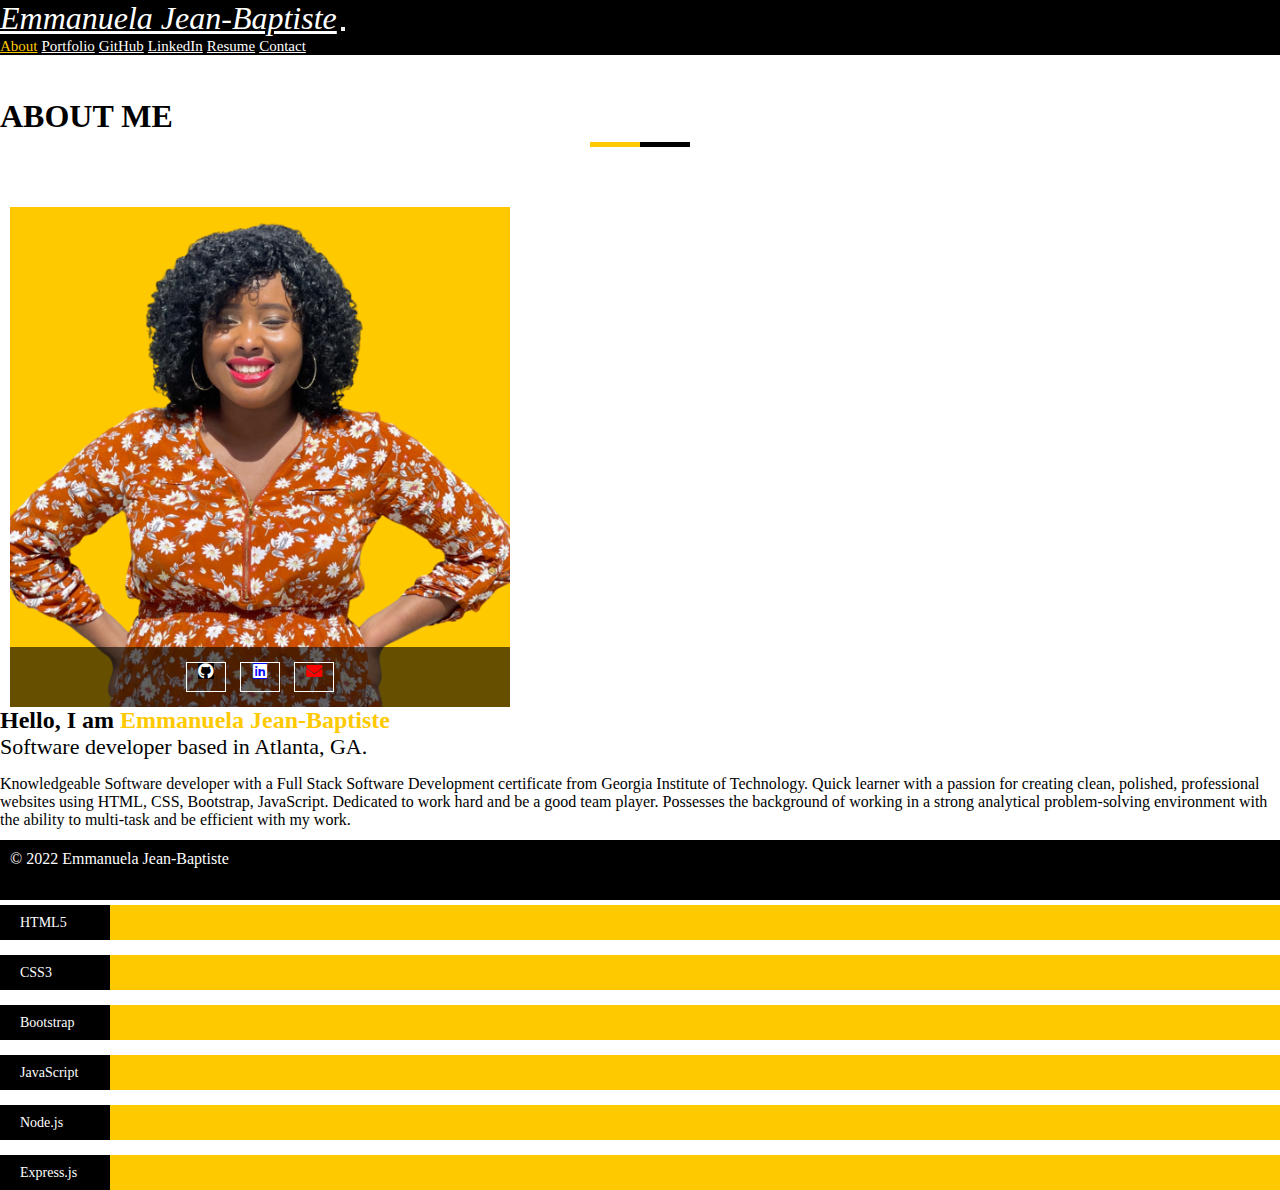
<file: index.html>
<!DOCTYPE html>
<html lang="en">
  <head>
    <meta charset="UTF-8" />
    <meta http-equiv="X-UA-Compatible" content="IE=edge" />
    <meta name="viewport" content="width=device-width, initial-scale=1.0" />
    <script
      src="https://code.jquery.com/jquery-3.3.1.slim.min.js"
      integrity="sha384-q8i/X+965DzO0rT7abK41JStQIAqVgRVzpbzo5smXKp4YfRvH+8abtTE1Pi6jizo"
      crossorigin="anonymous"
    ></script>
    <script
      src="https://cdnjs.cloudflare.com/ajax/libs/popper.js/1.14.3/umd/popper.min.js"
      integrity="sha384-ZMP7rVo3mIykV+2+9J3UJ46jBk0WLaUAdn689aCwoqbBJiSnjAK/l8WvCWPIPm49"
      crossorigin="anonymous"
    ></script>
    <link
    href="https://fonts.googleapis.com/css?family=Source+Sans+Pro:300,400,600"
    rel="stylesheet"
  />
    <link
      rel="stylesheet"
      href="https://stackpath.bootstrapcdn.com/bootstrap/4.1.3/css/bootstrap.min.css"
      integrity="sha384-MCw98/SFnGE8fJT3GXwEOngsV7Zt27NXFoaoApmYm81iuXoPkFOJwJ8ERdknLPMO"
      crossorigin="anonymous"
    />
    <script
    src="https://stackpath.bootstrapcdn.com/bootstrap/4.1.3/js/bootstrap.min.js"
    integrity="sha384-ChfqqxuZUCnJSK3+MXmPNIyE6ZbWh2IMqE241rYiqJxyMiZ6OW/JmZQ5stwEULTy"
    crossorigin="anonymous"
  ></script>
    <link href="https://cdnjs.cloudflare.com/ajax/libs/font-awesome/5.10.0/css/all.min.css" rel="stylesheet">

    <link rel="stylesheet" href="assets/css/style.css" />

    <title>Emmanuela Jean-Baptiste</title>
  </head>
  <body>
    <!--logo for my website--> 
     <!-- <h1>Emmanuela <span class="jeanbaptiste">Jean-Baptiste</span></h1>
     <a href="#" class="navbar-left"><img src="./assets/images/Logo.png"></a>
     -->
    <header>
     <nav class="d-flex navbar navbar-expand-lg navbar-dark">
       <a class="navbar-brand pl-3" href="index.html">Emmanuela Jean-Baptiste</a>
       <button
         class="navbar-toggler"
         type="button"
         data-toggle="collapse"
         data-target="#navbarNavAltMarkup"
         aria-controls="navbarNavAltMarkup"
         aria-expanded="false"
         aria-label="Toggle navigation"
       >
         <span class="navbar-toggler-icon"></span>
       </button>
     <!-- nav for my website--> 

     <div
     class="collapse navbar-collapse justify-content-end"
     id="navbarNavAltMarkup"
   >
   <div class="navbar-nav">
    <a class="nav-item nav-link active" href="index.html">About</a>
    <a class="nav-item nav-link" href="portfolio.html">Portfolio</a>
    <a class="nav-item nav-link" href="https://github.com/emma4jesus">GitHub</a>
    <a class="nav-item nav-link" href="https://www.linkedin.com/in/emmanuela-jean-baptiste-8442501a2">LinkedIn</a>
    <a class="nav-item nav-link" href="https://github.com/emma4jesus/myportfolio/blob/main/Emmanuela's%20Resume..pdf">Resume</a>
    <a class="nav-item nav-link" href="contact.html">Contact</a>
  </div>
   </div>
 </nav>
</header>
    <!-- ====== About Area ====== -->
    <section id="about" class="section-padding about-area bg-light">
      <div class="container">
        <!-- Section Title -->
        <div class="row justify-content-center">
          <div class="col-lg-6">
            <div class="section-title text-center">
              <h2>About Me</h2>
              
            </div>
          </div>
        </div>
        <!-- //Section Title -->
        <div class="row">
          <div class="col-lg-6">
            <div
              class="about-bg"
              style="background-image: url(assets/images/emma.png)"
            >
           
              <!-- Social Link -->
              <div class="social-aria">
                <a class="btn btn-square" href="https://github.com/emma4jesus"><i  style="  background-color: black;" class="fab fa-github"></i></a>
                <a class="btn btn-square" href="https://www.linkedin.com/in/emmanuela-jean-baptiste-8442501a2"><i style="color:white; background-color: blue;"class="fab fa-linkedin"></i></a>
                <a class="btn btn-square" href="mailto:emmanuelajeanbaptiste1@gmail.com"><i style=" color: red;" class="fas fa-envelope"></i></a> 
              </div>
              
              
              <!-- // Social Link -->
            </div>
      
          </div>
          
          <div class="col-lg-6">
            <div class="about-content">
              <h2> Hello, I am <span>Emmanuela Jean-Baptiste </span></h2>
              <h4>Software developer based in Atlanta, GA.</h4>
              <p>
                Knowledgeable Software developer with a Full Stack Software Development certificate from Georgia Institute of Technology. Quick learner with a passion for creating clean, polished, professional websites using HTML, CSS, Bootstrap, JavaScript. Dedicated to work hard and be a good team player. Possesses the background of working in a strong analytical problem-solving environment with the ability to multi-task and be efficient with my work.
              </p>

              <h5>My Skills</h5>

              <!-- Skill Area -->
              <div id="skills" class="skill-area">
                <!-- Single skill -->
                <div class="single-skill">
                  <div class="skillbar" data-percent="100%">
                    <div class="skillbar-title"><span>HTML5</span></div>
                    <div class="skillbar-bar"></div>
              
                  </div>
                </div>
                <!-- //Single skill -->

                <!-- Single skill -->
                <div class="single-skill">
                  <div class="skillbar" data-percent="100%">
                    <div class="skillbar-title"><span>CSS3</span></div>
                    <div class="skillbar-bar"></div>
                  
                </div>
                <div class="single-skill">
                  <div class="skillbar" data-percent="100%">
                    <div class="skillbar-title"><span>Bootstrap</span></div>
                    <div class="skillbar-bar"></div>
                  
                </div>
                <!-- //Single skill -->

                <!-- Single skill -->
                <div class="single-skill">
                  <div class="skillbar" data-percent="100%">
                    <div class="skillbar-title"><span>JavaScript</span></div>
                    <div class="skillbar-bar"></div>
        
                </div>
                <div class="single-skill">
                  <div class="skillbar" data-percent="100%">
                    <div class="skillbar-title"><span>Node.js</span></div>
                    <div class="skillbar-bar"></div>
        
                </div>
              </div>
              <div class="single-skill">
                <div class="skillbar" data-percent="100%">
                  <div class="skillbar-title"><span>Express.js</span></div>
                  <div class="skillbar-bar"></div>
      
              </div>
                <!-- //Single skill -->
              </div>
              <!-- //Skill Area -->
            </div>
          </div>
        </div>
      </div>
    </section>

    

    <footer class="footer-area">
      <div class="footer-copyright text-center py-3">© 2022 Emmanuela Jean-Baptiste</div>
      </div>
    </footer>
   
    <!-- ====== // Portfolio Section ====== -->

    <script src="/js/jquery-3.3.1.min.js"></script>
    <script src="/js/skill.bar.js"></script>
  </body>
</html>
</file>
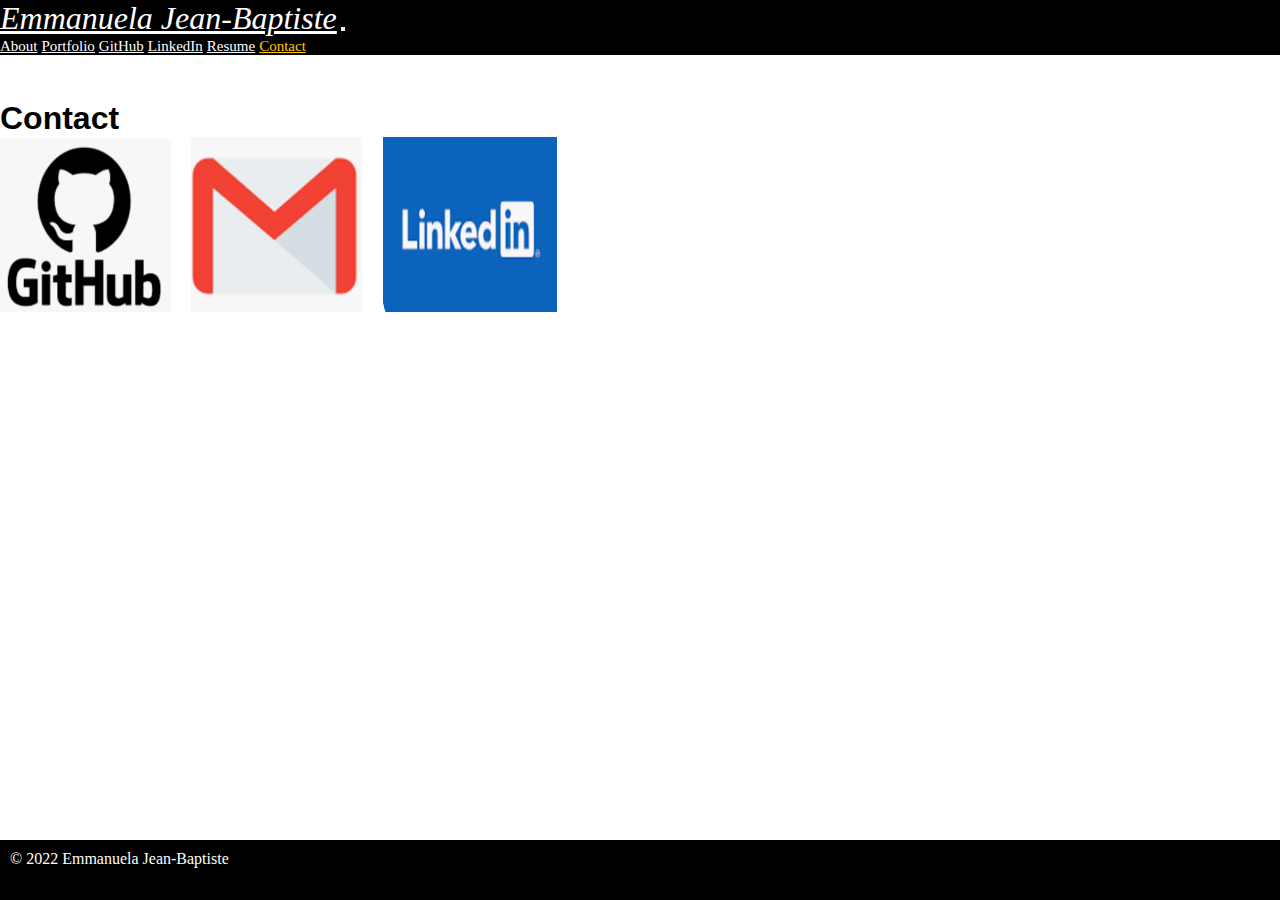
<file: contact.html>
<!DOCTYPE html>
<html lang="en">
  <head>
    <meta charset="UTF-8" />
    <meta http-equiv="X-UA-Compatible" content="IE=edge" />
    <meta name="viewport" content="width=device-width, initial-scale=1.0" />
    <script
      src="https://code.jquery.com/jquery-3.3.1.slim.min.js"
      integrity="sha384-q8i/X+965DzO0rT7abK41JStQIAqVgRVzpbzo5smXKp4YfRvH+8abtTE1Pi6jizo"
      crossorigin="anonymous"
    ></script>
    <script
      src="https://cdnjs.cloudflare.com/ajax/libs/popper.js/1.14.3/umd/popper.min.js"
      integrity="sha384-ZMP7rVo3mIykV+2+9J3UJ46jBk0WLaUAdn689aCwoqbBJiSnjAK/l8WvCWPIPm49"
      crossorigin="anonymous"
    ></script>
    <link
    href="https://fonts.googleapis.com/css?family=Source+Sans+Pro:300,400,600"
    rel="stylesheet"
  />
    <link
      rel="stylesheet"
      href="https://stackpath.bootstrapcdn.com/bootstrap/4.1.3/css/bootstrap.min.css"
      integrity="sha384-MCw98/SFnGE8fJT3GXwEOngsV7Zt27NXFoaoApmYm81iuXoPkFOJwJ8ERdknLPMO"
      crossorigin="anonymous"
    />
    <script
    src="https://stackpath.bootstrapcdn.com/bootstrap/4.1.3/js/bootstrap.min.js"
    integrity="sha384-ChfqqxuZUCnJSK3+MXmPNIyE6ZbWh2IMqE241rYiqJxyMiZ6OW/JmZQ5stwEULTy"
    crossorigin="anonymous"
  ></script>
    <link href="https://cdnjs.cloudflare.com/ajax/libs/font-awesome/5.10.0/css/all.min.css" rel="stylesheet">

    <link rel="stylesheet" href="assets/css/style.css" />

    <title>Emmanuela Jean-Baptiste</title>
  </head>
  <body>
    <!--logo for my website--> 
     <!-- <h1>Emmanuela <span class="jeanbaptiste">Jean-Baptiste</span></h1>
     <a href="#" class="navbar-left"><img src="./assets/images/Logo.png"></a>
     -->
    <header>
     <nav class="d-flex navbar navbar-expand-lg navbar-dark">
       <a class="navbar-brand pl-3" href="index.html">Emmanuela Jean-Baptiste</a>
       <button
         class="navbar-toggler"
         type="button"
         data-toggle="collapse"
         data-target="#navbarNavAltMarkup"
         aria-controls="navbarNavAltMarkup"
         aria-expanded="false"
         aria-label="Toggle navigation"
       >
         <span class="navbar-toggler-icon"></span>
       </button>
     <!-- nav for my website--> 

     <div
     class="collapse navbar-collapse justify-content-end"
     id="navbarNavAltMarkup"
   >
   <div class="navbar-nav">
    <a class="nav-item nav-link " href="index.html">About</a>
    <a class="nav-item nav-link" href="portfolio.html">Portfolio</a>
    <a class="nav-item nav-link" href="https://github.com/emma4jesus">GitHub</a>
    <a class="nav-item nav-link" href="https://www.linkedin.com/in/emmanuela-jean-baptiste-8442501a2">LinkedIn</a>
    <a class="nav-item nav-link" href="https://github.com/emma4jesus/myportfolio/blob/main/Emmanuela's%20Resume..pdf">Resume</a>
    <a class="nav-item nav-link active" href="contact.html">Contact</a>
  </div>
 </nav>
</header>
   <div id="main-container" class="container">
    <section class="main-section">
              <h1>Contact</h1>
              <div class="sub-container">
              <a href="https://github.com/emma4jesus" target="_blank"><img src="./assets/images/githublogo.jpg" style=" height: 175px; width: 175px;"></a> &ensp;
              <a href="mailto:emmanuelajeanbaptiste1@gmail.com" target="_blank"><img src="./assets/images/gmail.png" style=" height: 175px; width: 175px;"></a> &ensp;
              <a href="https://www.linkedin.com/in/emmanuela-jean-baptiste-8442501a2" target="_blank"><img src="/assets/images/linkedinlogo.jpg" style=" height: 175px; width: 175px;"></a>
        
         
              </div>
        
            </section>
        
          </div>
        
         

    

    <footer class="footer-area">
      <div class="footer-copyright text-center py-3">© 2022 Emmanuela Jean-Baptiste</div>
      </div>
    </footer>
   
    <!-- ====== // Portfolio Section ====== -->

    <script src="/js/jquery-3.3.1.min.js"></script>
    <script src="/js/skill.bar.js"></script>
  </body>
</html>
</file>
<file: assets/css/style.css>
* {
  box-sizing: border-box;
  padding: 0;
  margin: 0;
}

/* back ground color for body of website*/
html,
body {
  background: #e5e2e5;
  /* fallback for old browsers */
  background: -webkit-linear-gradient(to left, white, #ffffff);
  /* Chrome 10-25, Safari 5.1-6 */
  background: linear-gradient(to left, white, #ffffff);
  /* W3C, IE 10+/ Edge, Firefox 16+, Chrome 26+, Opera 12+, Safari 7+ */
  height: 100%;
}
h1 {
  font-family: "Comic Sans", sans-serif;
  font-weight: bold;
}
header {
  background-color: black;
}
.navbar-expand-lg .navbar-nav .nav-link {
  color: #fff;
  font-size: 15px;
}

.navbar-expand-lg .navbar-nav .nav-link:hover,
.navbar-expand-lg .navbar-nav .nav-link.active {
  color: #ffc900;
}

.navbar-dark .navbar-brand {
  font-size: 2em;
  color: white;
  font-family: Cambria, Cochin, Georgia, Times, "Times New Roman", serif;
  font-style: italic;
}

.container {
  margin-top: 45px;
  margin-bottom: 95px;
}

/* about h2 text section */
.section-title {
  margin-bottom: 60px;
}

.section-title h2 {
  text-transform: uppercase;
  position: relative;
  font-size: 32px;
  padding-bottom: 15px;
  margin-bottom: 15px;
  line-height: 1;
}

.section-title h2:before,
.section-title h2:after {
  position: absolute;
  content: "";
  left: 50%;
  bottom: 0;
  width: 50px;
  height: 5px;
  background-color: #000;
}

.section-title h2:before {
  left: auto;
  right: 50%;
  background-color: #ffc900;
}

/* about picture, social, skils section */

.about-bg {
  height: 500px;
  width: 500px;
  position: relative;
  background-size: cover;
  background-position: center;
  background-color: #ffc900;
  margin-left: 10px;
}

.social-aria a {
  color: #fff;
  width: 40px;
  height: 30px;
  display: inline-block;
  border: 1px solid;
  line-height: 3px;
  margin: 0 5px;
  -webkit-transition: 0.3s;
  transition: 0.3s;
}

.social-aria {
  position: absolute;
  bottom: 0;
  text-align: center;
  width: 100%;
  z-index: 1;
  padding: 15px;
}

.social-aria a:hover {
  border-radius: 50%;
  opacity: 40%;
}

.social-aria:after {
  position: absolute;
  content: "";
  background-color: #000;
  width: 100%;
  height: 100%;
  bottom: 0;
  left: 0;
  z-index: -1;
  opacity: 0.6;
}

.about-content h2 span {
  color: #ffc900;
  font-size: 100%;
}

.about-content h4 {
  font-weight: 400;
  font-size: 22px;
  margin-bottom: 15px;
}

.about-content p {
  font-weight: 400;
}

.about-content h5 {
  margin: 30px 0;
  text-transform: uppercase;
}

.skillbar {
  position: relative;
  display: block;
  margin-bottom: 15px;
  width: 100%;
  background: #ffc900;
  height: 35px;
}

.skillbar-title {
  position: absolute;
  top: 0;
  left: 0;
  width: 110px;
  font-size: 14px;
  color: #ffffff;
  background: #000;
}

.skillbar-title span {
  display: block;
  padding: 0 20px;
  height: 35px;
  line-height: 35px;
}

.skillbar-bar {
  height: 35px;
  width: 0px;
  background-color: #ffc900;
}

/*.ab-list-icon */

/* footer section*/
.footer-area {
  position: fixed;
  padding: 10px 10px 0px 10px;
  bottom: 0;
  width: 100%;
  height: 60px; /* Height of the footer */
  background: #000;
  color: #fff;
  width: 100%;
}
.text-center a:hover {
  opacity: 0.6;
}
</file>
